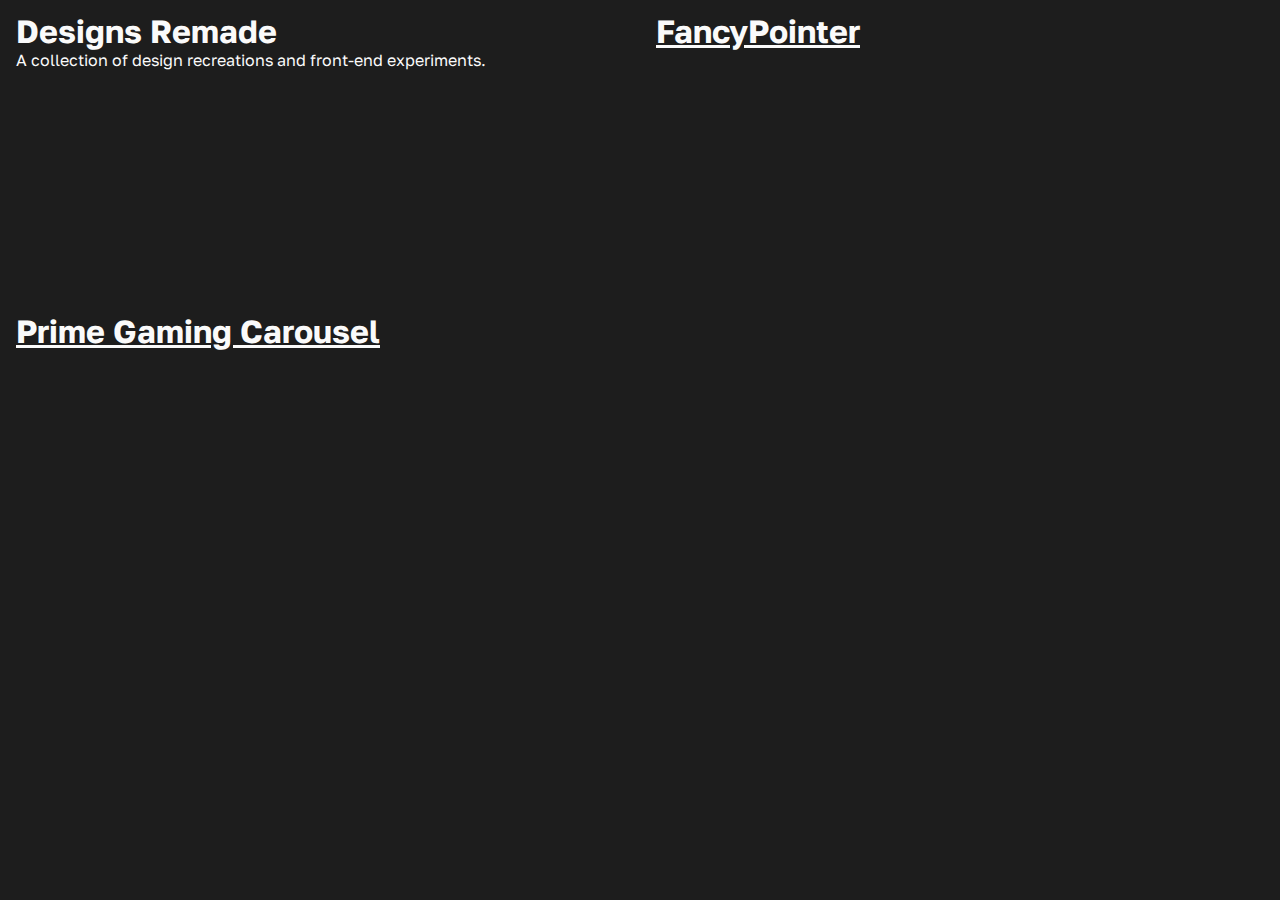
<file: index.html>
<!DOCTYPE html>
<html lang="en">
<head>
    <meta charset="UTF-8">
    <meta http-equiv="X-UA-Compatible" content="IE=edge">
    <meta name="viewport" content="width=device-width, initial-scale=1.0">
    <link rel="stylesheet" href="style.css">
    <title>Designs Remade</title>
</head>
<body>
    <div class="grid">
        <div class = "project">
            <h1>Designs Remade</h1>
            <p>A collection of design recreations and front-end experiments.</p>
        </div>
        <div class="project">
            <h1><a href="/fancypointer/index.html">FancyPointer</a></h1>
        </div>
        <div class="project">
            <h1><a href="/primecarousel/index.html">Prime Gaming Carousel</a></h1>
        </div>
    </div>
</body>
</html>
</file>
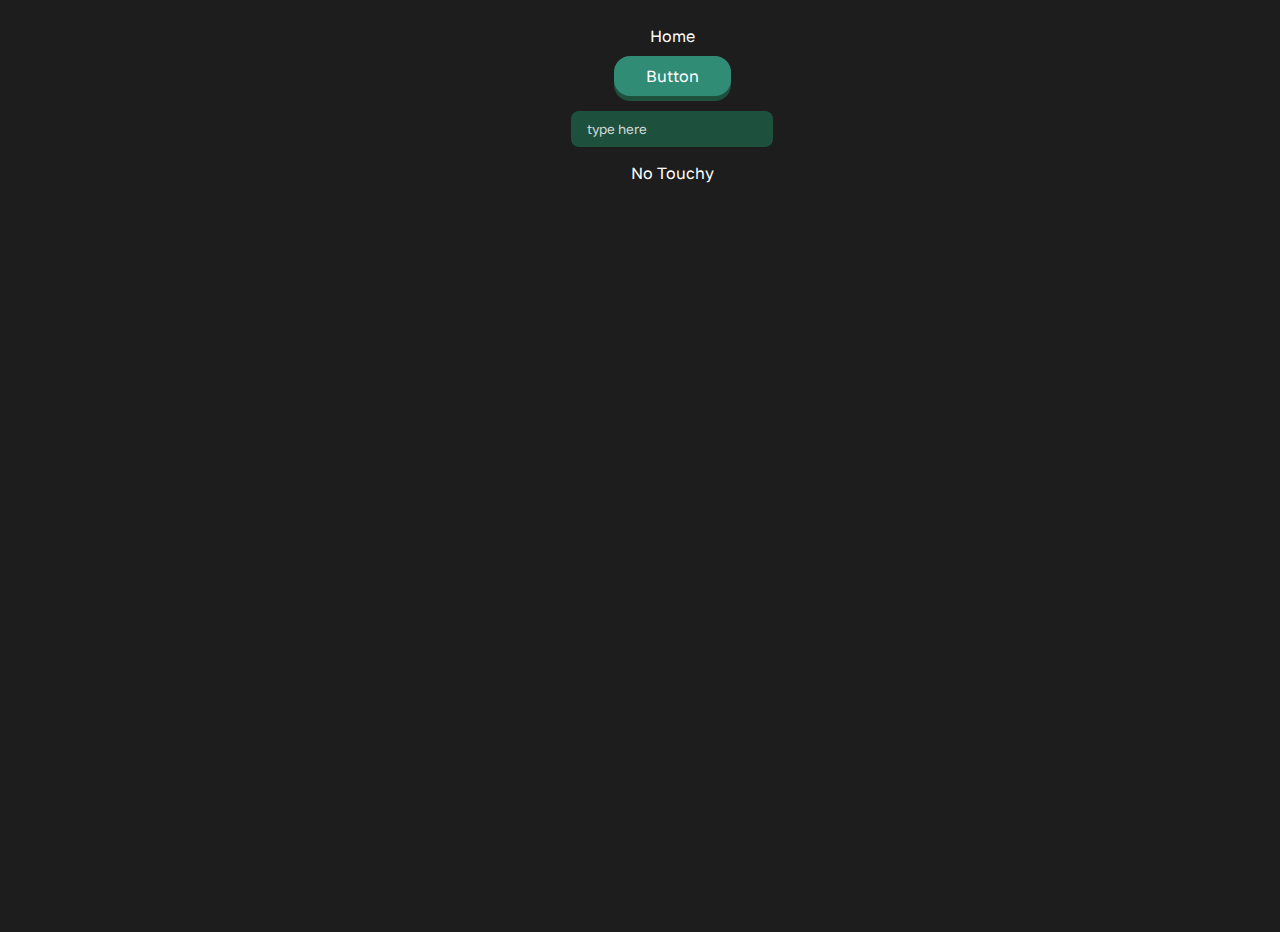
<file: fancypointer/index.html>
<!DOCTYPE html>
<html lang="en">
<head>
    <meta charset="UTF-8">
    <meta http-equiv="X-UA-Compatible" content="IE=edge">
    <meta name="viewport" content="width=device-width, initial-scale=1.0">
    <title>fancyPointer</title>
    <link rel="stylesheet" href="style.css">
    
</head>
<body>
    

    <div class="container">
        <a href="/DesignsRemade/index.html">Home</a>
        <a class="button">
            Button
        </a>
        <input type="text" placeholder="type here">
        <p id="not-allowed">No Touchy</p>
    </div>
    <div class="cursor-outer">
    </div>
    <script src="script.js"></script>
</body>
</html>
</file>
<file: style.css>
@import url('https://fonts.googleapis.com/css2?family=Golos+Text:wght@400;500;600;700;800;900&display=swap');
*{
    margin: 0;
    background: #1d1d1d;
    color: #fafafa;
    font-family: "Golos Text", sans-serif;
}

.grid{
    display:grid;
    grid-template-columns: repeat(auto-fit, minmax(500px, 1fr));
    grid-template-rows: repeat(auto-fit, minmax(300px, 1fr));
}
.project{
    padding: 12px 16px;
}

@media screen and (max-width: 1000px) {
    .grid{
        grid-template-columns: 1fr;
        grid-template-rows: repeat(auto-fit, minmax(200px, 1fr));
    }
}
</file>
<file: fancypointer/style.css>
@import url('https://fonts.googleapis.com/css2?family=Golos+Text:wght@400;500;600;700;800;900&family=Montserrat:ital,wght@0,100;0,200;0,300;0,400;0,500;0,600;0,700;0,800;1,300;1,400;1,600&display=swap');

body{
    margin: 0;
    padding: 0;
    background: #1d1d1d;
    cursor: none;
    overflow: hidden;
    font-family: 'Golos Text', sans-serif;
    -webkit-user-select: none;
    -ms-user-select: none;
    user-select: none;
    font-size: 16px;
    color: white;
}
.container{
    width: 100vw;
    height: 100vh;
    display: flex;
    flex-direction: column;
    align-items: center;
    padding: 1rem 2rem;
    overflow: hidden;
}
.container a{
    color: white;
    text-decoration: none;
    cursor: none;
    padding: 10px 16px;
}

.cursor-outer{
    position: absolute;
    transform: translate(-50%, -50%);
    top: -16px;
    left: -16px;
    width: 16px;
    height: 16px;
    background: rgba(255, 255, 255, 0);
    border: 1px solid white;
    border-radius: 50%;
    z-index: 100;
    pointer-events: none;
    cursor:none;
    transition: 200ms cubic-bezier(0.175, 0.885, 0.87, 1.15);
    background-size:contain;
}

.button{
    color: white;
    text-decoration: none;
    cursor: none;
    padding: 10px 32px !important;
    background-color: #318C76;
    margin-bottom: 15px;
    border-radius: 16px;
    box-shadow: 0px 5px #1e503e;
    transition: 200ms cubic-bezier(0.175, 0.885, 0.87, 1.15);
}

.button:active{
    background-color: #1e503e;
    box-shadow: 0px 2px #1e503e;
    transform: translateY(3px);
}

input{
    padding: 10px 16px;
    font-family: "Golos Text", sans-serif;
    border: none;  
    background-color: #1e503e;
    color:white;
    border-radius: 8px;
    cursor: none;
}

input::placeholder{
    color:rgba(255, 255, 255, 0.8)
}
</file>
